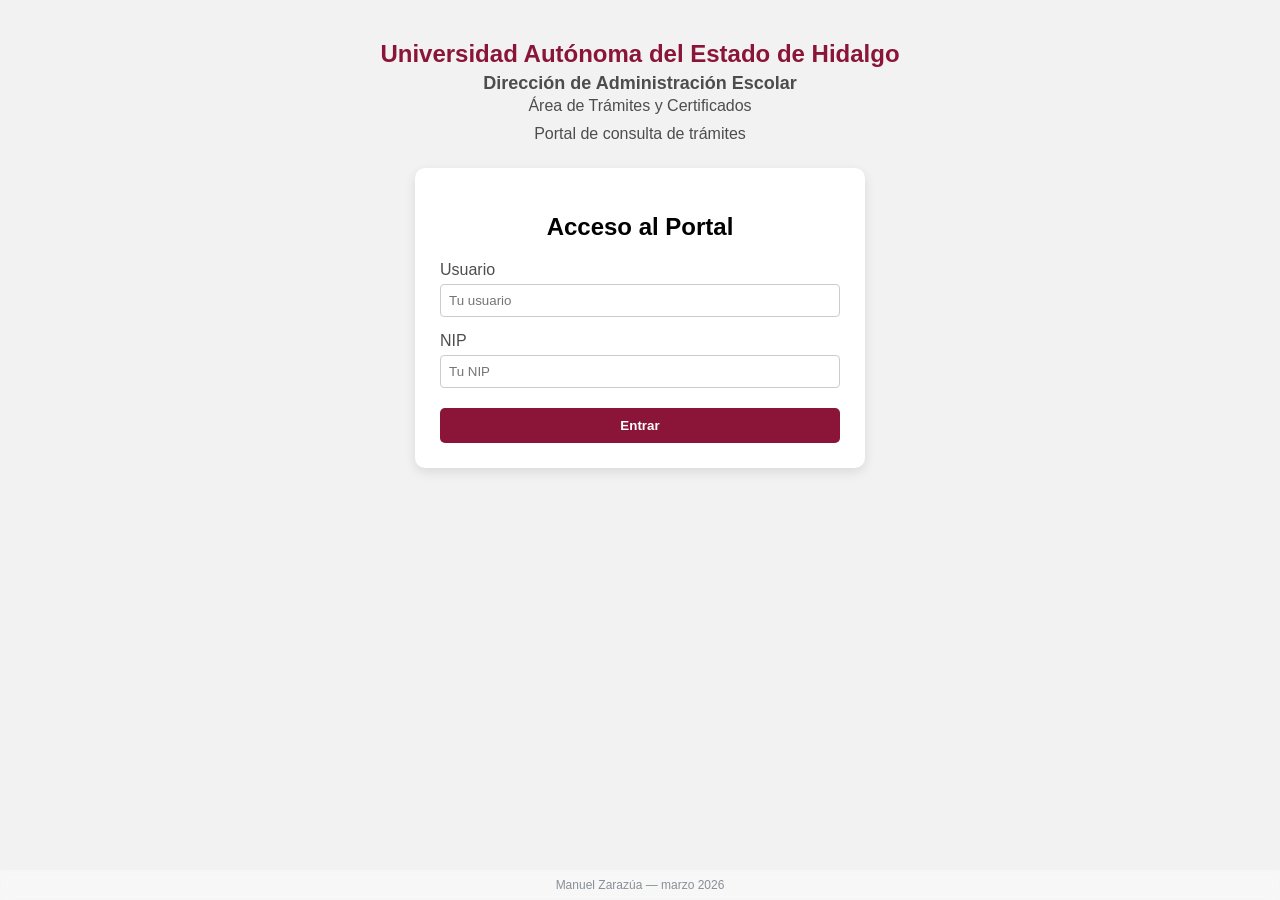
<file: index.html>
<!DOCTYPE html>
<html lang="es">
<head>
    <meta charset="UTF-8">
    <title>Portal de certificados - Inicio de sesión</title>
    <meta name="viewport" content="width=device-width, initial-scale=1.0">
    <link rel="stylesheet" href="/static/style.css?v=5">
</head>
<body>

<div class="header-uaeh">
    <h1>Universidad Autónoma del Estado de Hidalgo</h1>
    <h2>Dirección de Administración Escolar</h2>
    <h3>Área de Trámites y Certificados</h3>
</div>
<div class="subtitulo-portal">Portal de consulta de trámites</div>

<div class="login-container">
    <h2 style="text-align: center;">Acceso al Portal</h2>
    <p id="error" style="color:red; text-align:center; display:none;"></p>

    <form id="loginForm">
        <label>Usuario</label>
        <input name="usuario" id="usuario" placeholder="Tu usuario" required>

        <label>NIP</label>
        <input name="nip" id="nip" type="password" placeholder="Tu NIP" required>

        <button type="submit">Entrar</button>
    </form>
</div>

<div class="footer-firma">Manuel Zarazúa — marzo 2026</div>

<script>
document.getElementById("loginForm").addEventListener("submit", async (e) => {
    e.preventDefault();
    const usuario = document.getElementById("usuario").value;
    const nip = document.getElementById("nip").value;
    const error = document.getElementById("error");
    error.style.display = "none";

    const res = await fetch("/api/login", {
        method: "POST",
        headers: { "Content-Type": "application/json" },
        body: JSON.stringify({ usuario, nip })
    });

    const data = await res.json();
    if (!data.ok) {
        error.textContent = data.error;
        error.style.display = "block";
        return;
    }
    localStorage.setItem("reportes", JSON.stringify(data));
    if (data.admin) window.location.href = "/admin.html";
    else window.location.href = "/tabla.html";
});
</script>
</body>
</html>
</file>
<file: static/style.css>
/* ======== GENERALES ======== */
body {
    font-family: Arial, sans-serif;
    background: #F2F2F2;
    padding: 40px;
    margin: 0;
}

/* ======== ENCABEZADO INSTITUCIONAL ======== */
.header-uaeh {
    text-align: center;
    margin-bottom: 10px; /* Reducido para acercar al subtítulo */
    color: #4D4D4F;
}

.header-uaeh h1 {
    margin: 0;
    font-size: 24px;
    color: #8A1538;
    font-weight: bold;
}

.header-uaeh h2 {
    margin: 5px 0 0 0;
    font-size: 18px;
    font-weight: 600;
}

.header-uaeh h3 {
    margin: 3px 0 0 0;
    font-size: 16px;
    font-weight: 500;
}

/* SUBTÍTULO APARTE */
.subtitulo-portal {
    text-align: center;
    margin-bottom: 25px;
    font-size: 16px;
    font-weight: 500;
    color: #4D4D4F;
}

/* ======== BOTÓN CERRAR SESIÓN (TOP RIGHT) ======== */
.top-right {
    position: fixed;
    top: 15px;
    right: 20px;
    z-index: 10000;
}

.btn-logout {
    background: #8A1538;
    color: white !important;
    padding: 8px 14px;
    border-radius: 4px;
    text-decoration: none;
    font-size: 13px;
    font-weight: bold;
    display: inline-block;
}

/* ======== LOGIN CONTAINER ======== */
.login-container {
    max-width: 400px;
    margin: 0 auto;
    background: white;
    padding: 25px;
    border-radius: 10px;
    box-shadow: 0 4px 12px rgba(0,0,0,0.1);
}

.login-container label {
    display: block;
    margin-top: 15px;
    color: #4D4D4F;
}

.login-container input {
    width: 100%;
    padding: 8px;
    margin-top: 5px;
    border-radius: 4px;
    border: 1px solid #ccc;
    box-sizing: border-box;
}

.login-container button {
    margin-top: 20px;
    width: 100%;
    padding: 10px;
    background: #8A1538;
    color: white;
    border: none;
    border-radius: 5px;
    font-weight: bold;
    cursor: pointer;
}

/* ======== TABLAS Y FILTROS ======== */
.table-container {
    background: white;
    padding: 20px;
    border-radius: 10px;
    box-shadow: 0 4px 12px rgba(0,0,0,0.1);
    margin-bottom: 60px;
}

.filters {
    margin-bottom: 15px;
    display: flex;
    gap: 15px;
    align-items: flex-end;
    flex-wrap: wrap;
}

.filters label {
    display: block;
    font-size: 13px;
    font-weight: bold;
}

.filters input, .filters select {
    padding: 8px;
    border: 1px solid #ccc;
    border-radius: 4px;
    font-size: 13px;
}

table {
    width: 100%;
    border-collapse: collapse;
    margin-top: 15px;
}

th {
    background: #8A1538;
    color: white;
    padding: 10px;
    font-size: 13px;
    text-align: left;
    cursor: pointer;
}

td {
    border: 1px solid #ddd;
    padding: 8px;
    font-size: 13px;
}

.tr-entregado {
    background-color: #e6f4ea !important;
}

/* ======== PIE DE PÁGINA (FIRMA CORREGIDA) ======== */
.footer-firma {
    position: fixed;
    bottom: 0;
    left: 0;
    width: 100%;
    text-align: center;
    font-size: 12px;
    color: rgba(108, 117, 125, 0.8);
    padding: 8px 0;
    background: rgba(255, 255, 255, 0.4);
    backdrop-filter: blur(4px);
    z-index: 9999;
}
</file>
